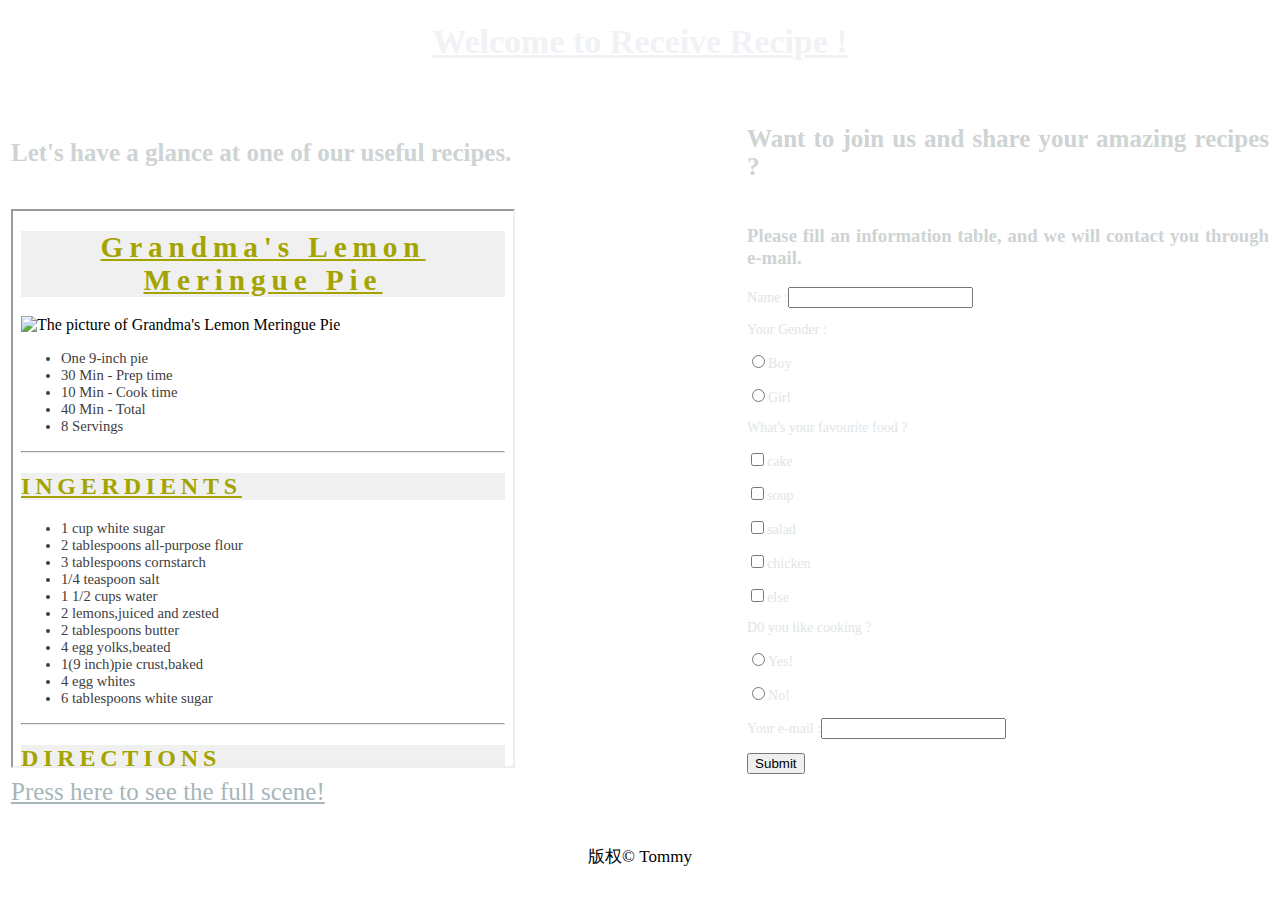
<file: assignment_1/index.htm>
<!DOCTYPE html>
<html style="background-image: url(https://raw.githubusercontent.com/Tommy307/my-university-work/master/ChefchaouenMorocco_ZH-CN6127993429_1920x1080.jpg);background-repeat:repeat-y;background-size:cover;background-position: center;">
    <head>
        <meta charset="utf-8">  <!--这里是为了防止浏览器上显示中文时出现乱码-->
        <meta name="author" content="Tommy">
        <meta http-equiv="refreshing" content="0.1">
        <link rel="stylesheet" type="text/css" href="index.css">

        <title id="index">The Index of Grandma's Lemon Meringue Pie</title>
        <link href="https://courses.cs.washington.edu/courses/cse190m/09sp/homework/1/pie_icon.gif" type="image/gif" rel="icon" sizes="16x16">
        <h1>Welcome to Receive Recipe !</h1>
    </head>

    <body>
        <table>
            <tr>
                <td><h2>Let's have a glance at one of our useful recipes.</h2></td>
                <td width="18%"></td>
                <td><h2>Want to join us and share your amazing recipes ?</h2></td>
            </tr>
            <tr>
                <td><iframe src="pie.htm" width="500px" height="555px" float="center" ></iframe></td><br/>
                <td width="18%"></td>
                <td>
                    <h3>Please fill an information table, and we will contact you through e-mail.</h3>
                    <form style="text-decoration-color: antiquewhite;">

                            <p>Name :<input type="text" name="name_"></p>

                            <p>Your Gender :</p>
                                <p><input type="radio">Boy</p>
                                <p><input type="radio">Girl</p>

                            <p>What's your favourite food ?</p>
                                <p><input type="checkbox">cake</p>
                                <p><input type="checkbox">soup</p>
                                <p><input type="checkbox">salad</p>
                                <p><input type="checkbox">chicken</p>
                                <p><input type="checkbox">else</p>
                            
                            <p>D0 you like cooking ?</p>
                                <p><input type="radio">Yes!</p>
                            <p><input type="radio">No!</p>

                            <p>Your e-mail :<input type="text" name="e-mail"></p>

                            <a href="submit.htm"><input type="submit" value="Submit"> <br/></a>
                    </form>
                </td>
            </tr>
            <tr>
                
                <td><a href="pie.htm" style="font-size: 25px;color:rgb(167, 182, 185)">Press here to see the full scene!</a></td>
            </tr>
        </table>

        <br/><br/>
        <div id="footer" style="clear:both;text-align: center;font-size: 17px;">
            版权© Tommy<br/>
        </div>
    </body>
</file>
<file: assignment_1/index.css>
h1{
    text-align: center;
    text-decoration: underline;
    font-size: 34px;
    color: rgb(240, 242, 245);
}

h2{
    text-align: justify;
    font-size: 25px;
    color: rgb(206, 211, 212);
}

h3{
    text-align: justify;
    color: rgb(206, 211, 212);
}

p{
    text-align: justify;
    color: rgb(225, 229, 230);
    font-size: 14px;
}
</file>
